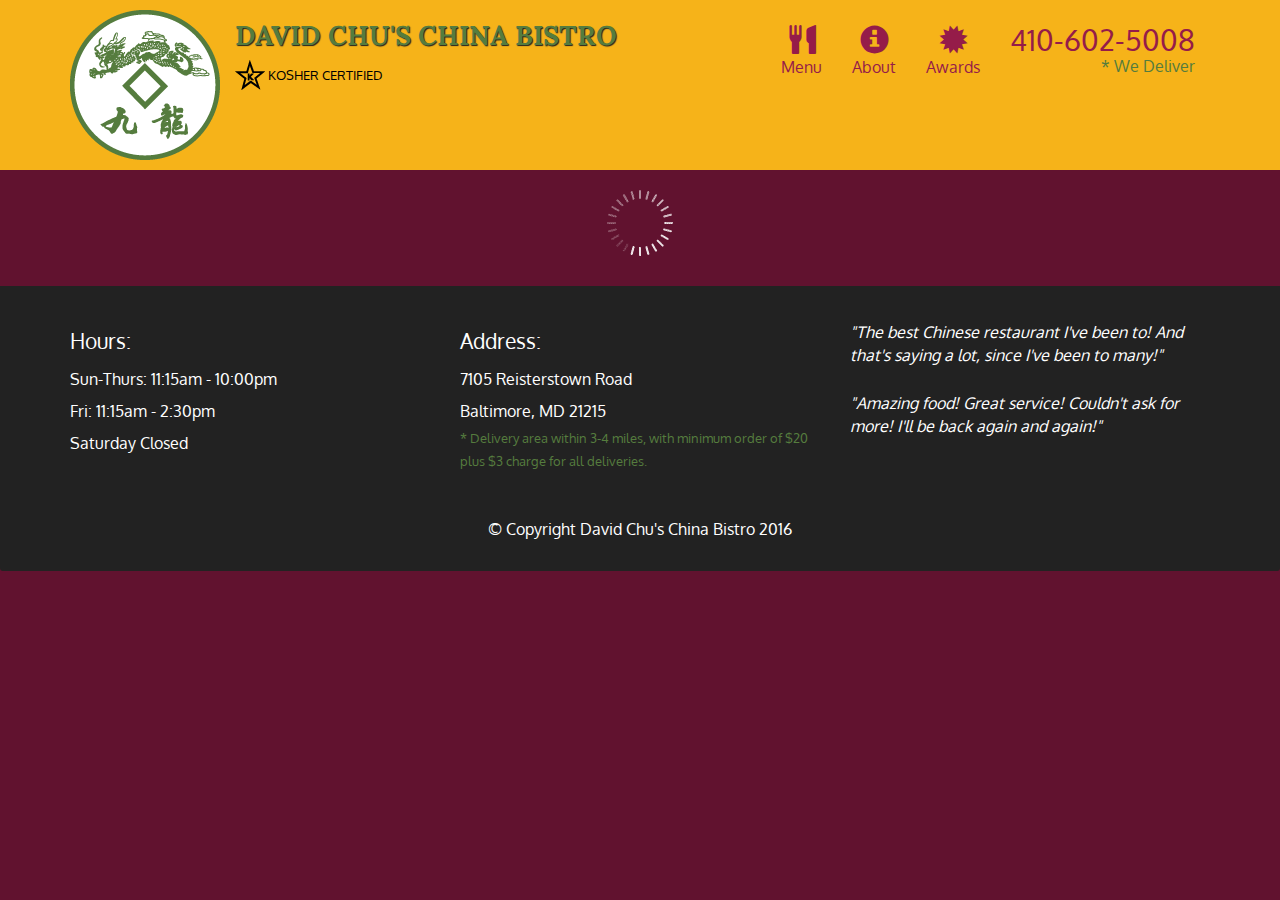
<file: five/index.html>
<!doctype html>
<html lang="en">
  <head>
    <meta charset="utf-8">
    <meta http-equiv="X-UA-Compatible" content="IE=edge">
    <meta name="viewport" content="width=device-width, initial-scale=1">
    <title>David Chu's China Bistro</title>
    <link rel="stylesheet" href="css/bootstrap.min.css">
    <link rel="stylesheet" href="css/styles.css">
    <link href='https://fonts.googleapis.com/css?family=Oxygen:400,300,700' rel='stylesheet' type='text/css'>
    <link href='https://fonts.googleapis.com/css?family=Lora' rel='stylesheet' type='text/css'>
  </head>
<body>
  <header>
    <nav id="header-nav" class="navbar navbar-default">
      <div class="container">
        <div class="navbar-header">
          <a href="index.html" class="pull-left visible-md visible-lg">
            <div id="logo-img" alt="Logo image"></div>
          </a>

          <div class="navbar-brand">
            <a href="index.html"><h1>David Chu's China Bistro</h1></a>
            <p>
              <img src="images/star-k-logo.png" alt="Kosher certification">
              <span>Kosher Certified</span>
            </p>
          </div>

          <button id="navbarToggle" type="button" class="navbar-toggle collapsed" data-toggle="collapse" data-target="#collapsable-nav" aria-expanded="false">
            <span class="sr-only">Toggle navigation</span>
            <span class="icon-bar"></span>
            <span class="icon-bar"></span>
            <span class="icon-bar"></span>
          </button>
        </div>
        
        <div id="collapsable-nav" class="collapse navbar-collapse">
           <ul id="nav-list" class="nav navbar-nav navbar-right">
            <li id="navHomeButton" class="visible-xs active">
              <a href="index.html">
                <span class="glyphicon glyphicon-home"></span> Home</a>
            </li>
            <li id="navMenuButton">
              <a href="#" onclick="$dc.loadMenuCategories();">
                <span class="glyphicon glyphicon-cutlery"></span><br class="hidden-xs"> Menu</a>
            </li>
            <li>
              <a href="#">
                <span class="glyphicon glyphicon-info-sign"></span><br class="hidden-xs"> About</a>
            </li>
            <li>
              <a href="#">
                <span class="glyphicon glyphicon-certificate"></span><br class="hidden-xs"> Awards</a>
            </li>
            <li id="phone" class="hidden-xs">
              <a href="tel:410-602-5008">
                <span>410-602-5008</span></a><div>* We Deliver</div>
            </li>
          </ul><!-- #nav-list -->
        </div><!-- .collapse .navbar-collapse -->
      </div><!-- .container -->
    </nav><!-- #header-nav -->
  </header>

  <div id="call-btn" class="visible-xs">
    <a class="btn" href="tel:410-602-5008">
    <span class="glyphicon glyphicon-earphone"></span>
    410-602-5008
    </a>
  </div>
  <div id="xs-deliver" class="text-center visible-xs">* We Deliver</div>

  <div id="main-content" class="container"></div>

  <footer class="panel-footer">
    <div class="container">
      <div class="row">
        <section id="hours" class="col-sm-4">
          <span>Hours:</span><br>
          Sun-Thurs: 11:15am - 10:00pm<br>
          Fri: 11:15am - 2:30pm<br>
          Saturday Closed
          <hr class="visible-xs">
        </section>
        <section id="address" class="col-sm-4">
          <span>Address:</span><br>
          7105 Reisterstown Road<br>
          Baltimore, MD 21215
          <p>* Delivery area within 3-4 miles, with minimum order of $20 plus $3 charge for all deliveries.</p>
          <hr class="visible-xs">
        </section>
        <section id="testimonials" class="col-sm-4">
          <p>"The best Chinese restaurant I've been to! And that's saying a lot, since I've been to many!"</p>
          <p>"Amazing food! Great service! Couldn't ask for more! I'll be back again and again!"</p>
        </section>
      </div>
      <div class="text-center">&copy; Copyright David Chu's China Bistro 2016</div>
    </div>
  </footer>

  <!-- jQuery (Bootstrap JS plugins depend on it) -->
  <script src="js/jquery-2.1.4.min.js"></script>
  <script src="js/bootstrap.min.js"></script>
  <script src="js/ajax-utils.js"></script>
  <script src="js/script.js"></script>
</body>
</html>
</file>
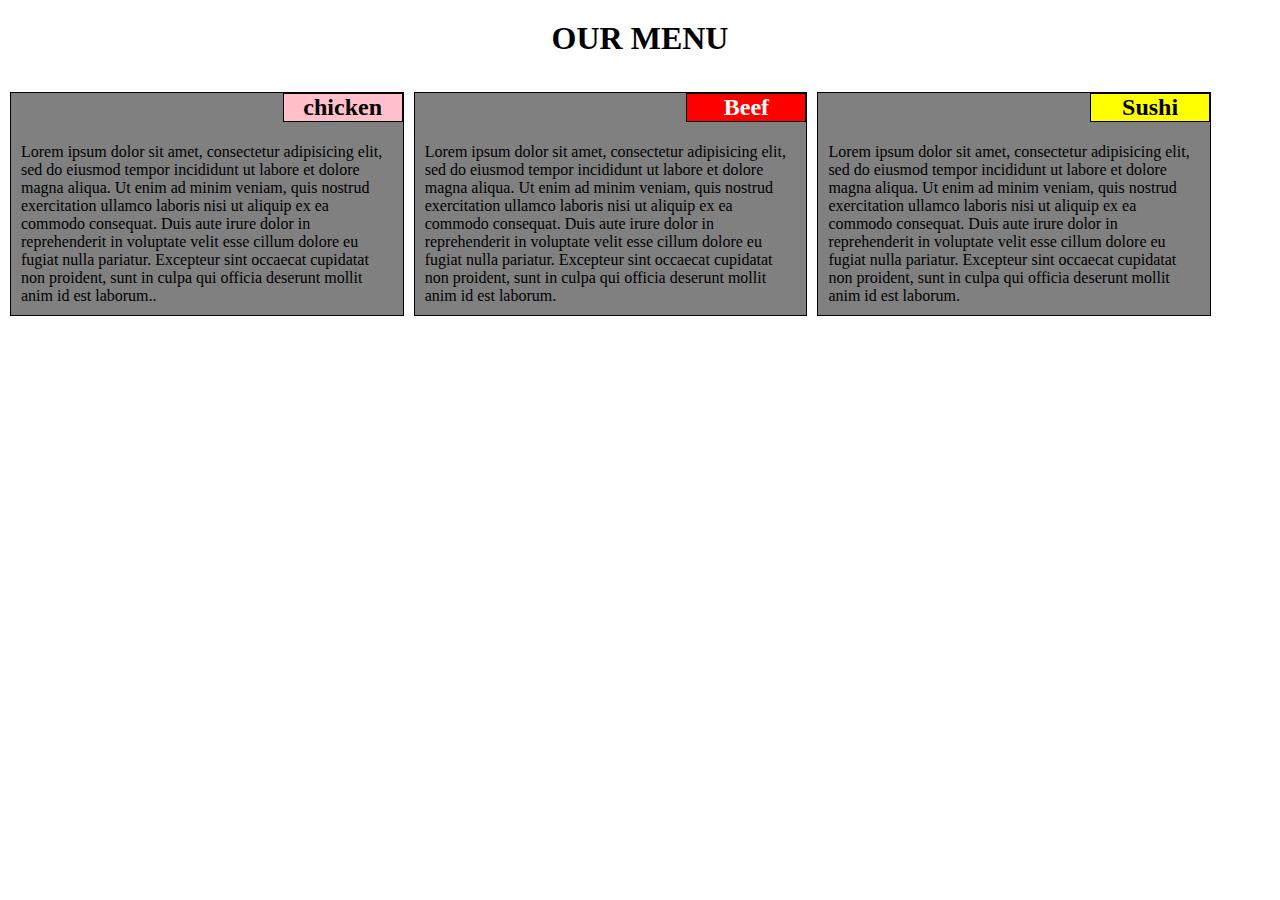
<file: site/index.html>
<!DOCTYPE html>
<html lang="en">
<head>
	<title>my coursera assignment</title>
</head>
<body>
	<!DOCTYPE html>
<html lang="en">
<head>
	    <meta charset="utf-8">
		<meta name="viewport" content="width=device-width, initial-scale=1">
	<title>assignment</title>
	<link rel="stylesheet" type="text/css" href="styles.css">
</head>
<body>

	<header><h1>OUR MENU</h1></header>
	<div class="row"v id="row">
		
	<div id="one">
		<h2 id="pink">chicken</h2>
		<p>Lorem ipsum dolor sit amet, consectetur adipisicing elit, sed do eiusmod
		tempor incididunt ut labore et dolore magna aliqua. Ut enim ad minim veniam,
		quis nostrud exercitation ullamco laboris nisi ut aliquip ex ea commodo
		consequat. Duis aute irure dolor in reprehenderit in voluptate velit esse
		cillum dolore eu fugiat nulla pariatur. Excepteur sint occaecat cupidatat non
		proident, sunt in culpa qui officia deserunt mollit anim id est laborum..</p></div>
	<div id="two">
		<h2 id="red">Beef</h2>
		<p>Lorem ipsum dolor sit amet, consectetur adipisicing elit, sed do eiusmod
		tempor incididunt ut labore et dolore magna aliqua. Ut enim ad minim veniam,
		quis nostrud exercitation ullamco laboris nisi ut aliquip ex ea commodo
		consequat. Duis aute irure dolor in reprehenderit in voluptate velit esse
		cillum dolore eu fugiat nulla pariatur. Excepteur sint occaecat cupidatat non
		proident, sunt in culpa qui officia deserunt mollit anim id est laborum.</p>
	</div>

	<div id="three">
		<h2 id="yellow">Sushi</h2>
		<p>Lorem ipsum dolor sit amet, consectetur adipisicing elit, sed do eiusmod
		tempor incididunt ut labore et dolore magna aliqua. Ut enim ad minim veniam,
		quis nostrud exercitation ullamco laboris nisi ut aliquip ex ea commodo
		consequat. Duis aute irure dolor in reprehenderit in voluptate velit esse
		cillum dolore eu fugiat nulla pariatur. Excepteur sint occaecat cupidatat non
		proident, sunt in culpa qui officia deserunt mollit anim id est laborum.</p>
	</div>

</div><!--ending for row-->  

</body>
</html>

</body>
</html>
</file>
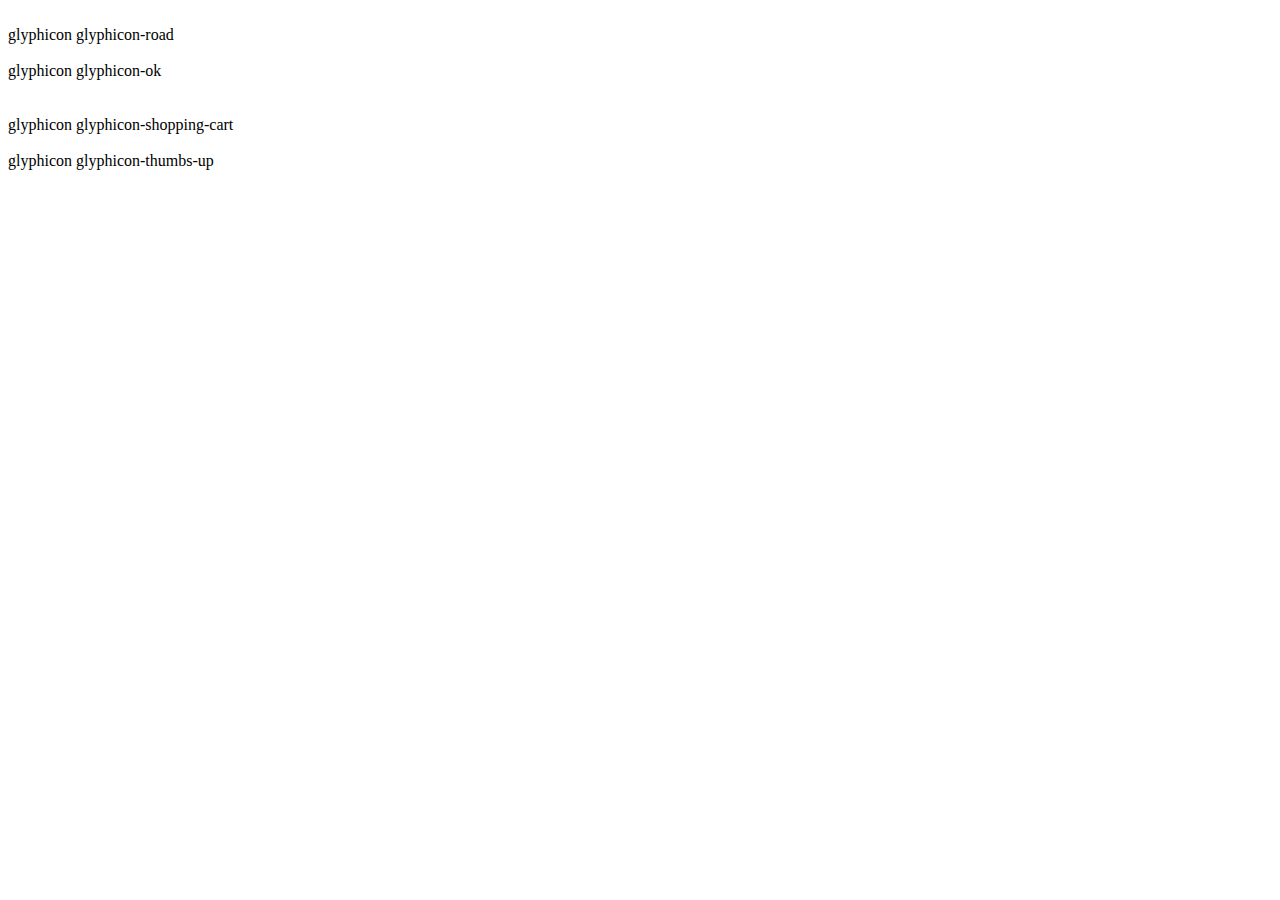
<file: Atoraenergy/images/bluetooth_content_share (2).html>
<html><head><meta http-equiv="Content-Type" content="text/html; charset=UTF-8"/></head><body><br>glyphicon glyphicon-road<br><br>glyphicon glyphicon-ok<br><br><br>glyphicon glyphicon-shopping-cart<br><br>glyphicon glyphicon-thumbs-up<br></body></html>
</file>
<file: five/css/styles.css>
body {
  font-size: 16px;
  color: #fff;
  background-color: #61122f;
  font-family: 'Oxygen', sans-serif;
}

/** HEADER **/
#header-nav {
  background-color: #f6b319;
  border-radius: 0;
  border: 0;
}

#logo-img {
  background: url('../images/restaurant-logo_large.png') no-repeat;
  width: 150px;
  height: 150px;
  margin: 10px 15px 10px 0;
}

.navbar-brand {
  padding-top: 25px;
}
.navbar-brand h1 { /* Restaurant name */
  font-family: 'Lora', serif;
  color: #557c3e;
  font-size: 1.5em;
  text-transform: uppercase;
  font-weight: bold;
  text-shadow: 1px 1px 1px #222;
  margin-top: 0;
  margin-bottom: 0;
  line-height: .75;
}
.navbar-brand a:hover, .navbar-brand a:focus {
  text-decoration: none;
}
.navbar-brand p { /* Kosher cert */
  color: #000;
  text-transform: uppercase;
  font-size: .7em;
  margin-top: 15px;
}
.navbar-brand p span { /* Star-K */
  vertical-align: middle;
}

#nav-list {
  margin-top: 10px;
}
#nav-list a {
  color: #951C49;
  text-align: center;
}
#nav-list a:hover {
  background: #E7E7E7;
}
#nav-list a span {
  font-size: 1.8em;
}

#phone {
  margin-top: 5px;
}
#phone a { /* Phone number */
  text-align: right;
  padding-bottom: 0;
}
#phone div { /* We Deliver */
  color: #557c3e;
  text-align: right;
  padding-right: 15px;
}

.navbar-header button.navbar-toggle, .navbar-header .icon-bar {
  border: 1px solid #61122f;
}
.navbar-header button.navbar-toggle {
  clear: both;
  margin-top: -30px;
}
/* END HEADER */

/* FOOTER */
.panel-footer {
  margin-top: 30px;
  padding-top: 35px;
  padding-bottom: 30px;
  background-color: #222;
  border-top: 0;
}
.panel-footer div.row {
  margin-bottom: 35px;
}
#hours, #address {
  line-height: 2;
}
#hours > span, #address > span {
  font-size: 1.3em;
}
#address p {
  color: #557c3e;
  font-size: .8em;
  line-height: 1.8;
}
#testimonials {
  font-style: italic;
}
#testimonials p:nth-child(2) {
  margin-top: 25px;
}
/* END FOOTER */



/* HOME PAGE */
.container .jumbotron {
  box-shadow: 0 0 50px #3F0C1F;
  border: 2px solid #3F0C1F;
}

#menu-tile, #specials-tile, #map-tile {
  height: 250px;
  width: 100%;
  margin-bottom: 15px;
  position: relative;
  border: 2px solid #3F0C1F;
  overflow: hidden;
}
#menu-tile:hover, #specials-tile:hover, #map-tile:hover {
  box-shadow: 0 1px 5px 1px #cccccc;
}
#menu-tile {
  background: url('../images/menu-tile.jpg') no-repeat;
  background-position: center;
}
#specials-tile {
  background: url('../images/specials-tile.jpg') no-repeat;
  background-position: center;
}
#menu-tile span, #specials-tile span, #map-tile span {
  position: absolute;
  bottom: 0;
  right: 0;
  width: 100%;
  text-align: center;
  font-size: 1.6em;
  text-transform: uppercase;
  background-color: #000;
  color: #fff;
  opacity: .8;
}
/* END HOME PAGE */

/* MENU CATEGORIES PAGE */
.category-tile { 
  position: relative;
  border: 2px solid #3F0C1F;
  overflow: hidden;
  width: 200px;
  height: 200px;
  margin: 0 auto 15px;
}
.category-tile span {
  position: absolute;
  bottom: 0;
  right: 0;
  width: 100%;
  text-align: center;
  font-size: 1.2em;
  text-transform: uppercase;
  background-color: #000;
  color: #fff;
  opacity: .8;
}
.category-tile:hover {
  box-shadow: 0 1px 5px 1px #cccccc;
}

#menu-categories-title + div {
  margin-bottom: 50px;
}
/* END MENU CATEGORIES PAGE */

/* SINGLE CATEGORY PAGE */
.menu-item-tile {
  margin-bottom: 25px;
}
.menu-item-tile hr {
  width: 80%;
}
.menu-item-tile .menu-item-price {
  font-size: 1.1em;
  text-align: right;
  margin-top: -15px;
  margin-right: -15px;
}
.menu-item-tile .menu-item-price span {
  font-size: .6em;
}
.menu-item-photo {
  position: relative;
  border: 2px solid #3F0C1F; 
  overflow: hidden;
  padding: 0;
  margin-right: -15px;
  margin-left: auto;
  margin-bottom: 20px;
  max-width: 250px;
}
.menu-item-photo div {
  position: absolute;
  bottom: 0;
  right: 0;
  width: 80px;
  background-color: #557c3e;
  text-align: center;
}
.menu-item-description {
  padding-right: 30px;
}
h3.menu-item-title {
  margin: 0 0 10px;
}
.menu-item-details {
  font-size: .9em;
  font-style: italic;
}
/* END SINGLE CATEGORY PAGE */


/********** Large devices only **********/
@media (min-width: 1200px) {
  .container .jumbotron {
    background: url('../images/jumbotron_1200.jpg') no-repeat;
    height: 675px;
  }
}

/********** Medium devices only **********/
@media (min-width: 992px) and (max-width: 1199px) {
  /* Header */
  #logo-img {
    background: url('../images/restaurant-logo_medium.png') no-repeat;
    width: 100px;
    height: 100px;
    margin: 5px 5px 5px 0;
  }
  /* End Header */

  /* Home Page */
  .container .jumbotron {
    background: url('../images/jumbotron_992.jpg') no-repeat;
    height: 558px;
  }
  /* End Home Page */
}

/********** Small devices only **********/
@media (min-width: 768px) and (max-width: 991px) {
  /* Home Page */
  .container .jumbotron {
    background: url('../images/jumbotron_768.jpg') no-repeat;
    height: 432px;
  }
  /* End Home Page */
}

/********** Extra small devices only **********/
@media (max-width: 767px) {
  /* Header */
  .navbar-brand {
    padding-top: 10px;
    height: 80px;
  }
  .navbar-brand h1 { /* Restaurant name */
    padding-top: 10px;
    font-size: 5vw; /* 1vw = 1% of viewport width */
  }
  .navbar-brand p { /* Kosher cert */
    font-size: .6em;
    margin-top: 12px;
  }
  .navbar-brand p img { /* Star-K */
    height: 20px;
  }

  #collapsable-nav a { /* Collapsed nav menu text */
    font-size: 1.2em;
  }
  #collapsable-nav a span { /* Collapsed nav menu glyph */
    font-size: 1em;
    margin-right: 5px;
  }

  #call-btn > a {
    font-size: 1.5em;
    display: block;
    margin: 0 20px;
    padding: 10px;
    border: 2px solid #fff;
    background-color: #f6b319;
    color: #951c49;
  }
  #xs-deliver {
    margin-top: 5px;
    font-size: .7em;
    letter-spacing: .1em;
    text-transform: uppercase;
  }
  /* End Header */

  /* Footer */
  .panel-footer section {
    margin-bottom: 30px;
    text-align: center;
  }
  .panel-footer section:nth-child(3) {
    margin-bottom: 0; /* margin already exists on the whole row */
  }
  .panel-footer section hr {
    width: 50%;
  }
  /* End Footer */

  /* Home Page */
  .container .jumbotron {
    margin-top: 30px;
    padding: 0;
  }
  #menu-tile, #specials-tile {
    width: 360px;
    margin: 0 auto 15px;
  }

  .menu-item-photo {
    margin-right: auto;
  }
  .menu-item-tile .menu-item-price {
    text-align: center;
  }
  .menu-item-description {
    text-align: center;;
  }
}


/********** Super extra small devices Only :-) (e.g., iPhone 4) **********/
@media (max-width: 479px) {
  /* Header */
  .navbar-brand h1 { /* Restaurant name */
    padding-top: 5px;
    font-size: 6vw;
  }
  /* End Header */
  
  /* Home page */
  #menu-tile, #specials-tile {
    width: 280px;
    margin: 0 auto 15px;
  }

  .col-xxs-12 {
    position: relative;
    min-height: 1px;
    padding-right: 15px;
    padding-left: 15px;
    float: left;
    width: 100%;
  }
}
</file>
<file: site/styles.css>
*{box-sizing: border-box;
margin: 0;
padding: 0;}
h1{font-family: serif;
text-align: center;
margin-top: 20px;}
/*first border*/
#row{width: 100%;
margin-left: auto;
margin-right: auto;}
#one, #two, #three {border: 1px solid black;
width: 400px;
margin: 20px auto;
background-color: #808080;}



/*second border*/
div #one, div #two, div #three{
	position: relative;
}
p{margin-top: 40px;
padding: 10px;}
h2{
	border:1px solid black;
	position: absolute;
	width: 120px;
	text-align: center;
top: 0;
right: 0;}
#pink{background-color: pink;}
#red{background-color: red;
color: white;}
#yellow{background-color: yellow;}
.row{padding: 5px;}
header{margin-bottom: 25px;}








@media(min-width:992px){#one, #two, #three {width: 31%;
	float:left;
	margin:5px;
}}



@media(min-width: 768px) and (max-width: 991px){#one, #two {width: 48%;
float: left;
margin: 5px;}
#three{width: 98%;
	float: left;}}
</file>
